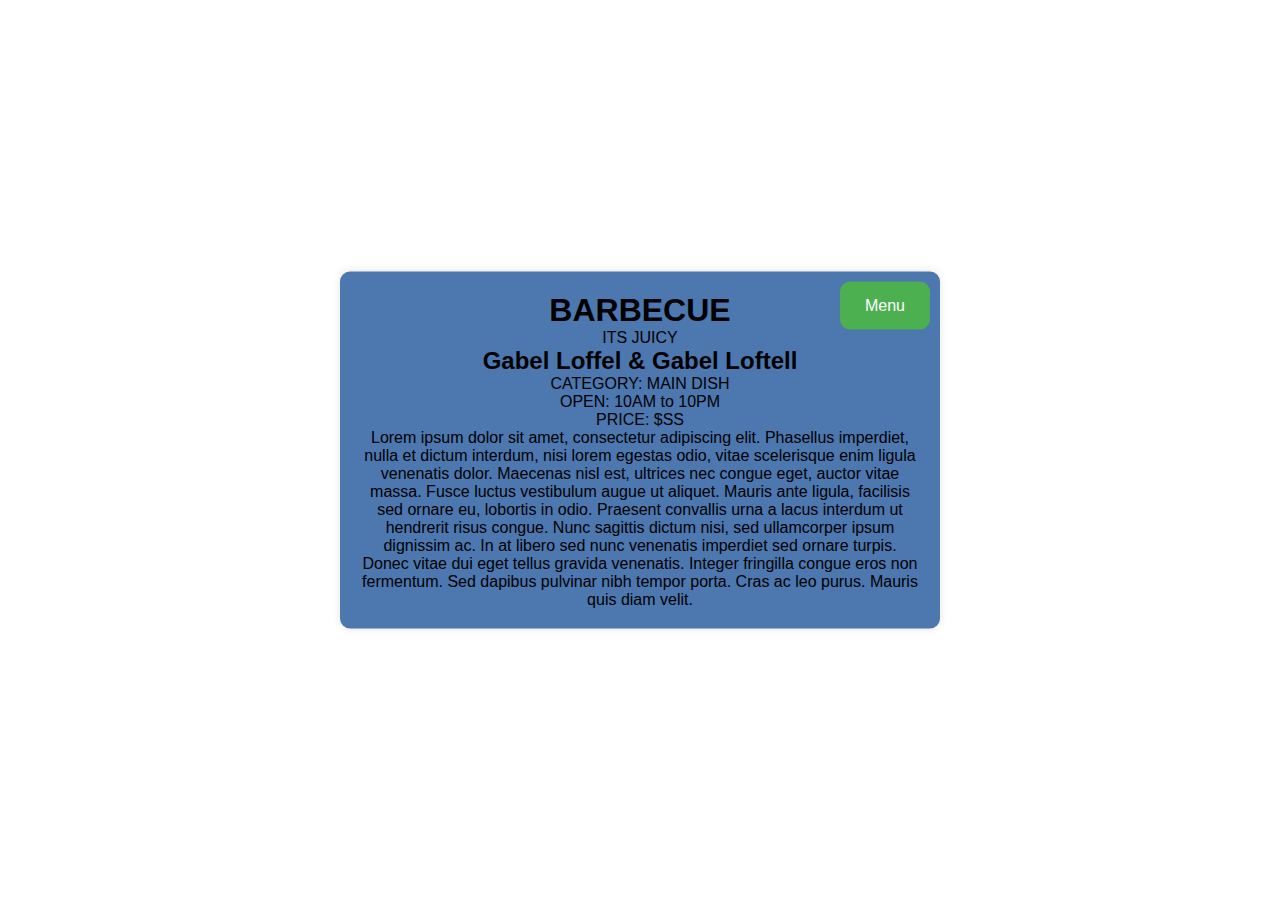
<file: bbq.html>
<!DOCTYPE html>
<html lang="en">
<head>
    <meta charset="UTF-8">
    <meta name="viewport" content="width=device-width, initial-scale=1.0">
    <link rel="stylesheet" type="text/css" href="./Assets/CSS/styles.css">
</head>
<body>
    <div class="container">
        <a href="index.html">
            <button id="menu-button">Menu</button>
        </a>
       
        <h1>BARBECUE</h1>
        <p>ITS JUICY</p>
        <h2>Gabel Loffel & Gabel Loftell</h2>

       
        <p>CATEGORY: MAIN DISH</p>
        <p>OPEN: 10AM to 10PM</p>
        <p>PRICE: $SS</p>

        <p>Lorem ipsum dolor sit amet, consectetur adipiscing elit. Phasellus imperdiet, nulla et dictum interdum, nisi lorem egestas odio, vitae scelerisque enim ligula venenatis dolor. Maecenas nisl est, ultrices nec congue eget, auctor vitae massa. Fusce luctus vestibulum augue ut aliquet. Mauris ante ligula, facilisis sed ornare eu, lobortis in odio. Praesent convallis urna a lacus interdum ut hendrerit risus congue. Nunc sagittis dictum nisi, sed ullamcorper ipsum dignissim ac. In at libero sed nunc venenatis imperdiet sed ornare turpis. Donec vitae dui eget tellus gravida venenatis. Integer fringilla congue eros non fermentum. Sed dapibus pulvinar nibh tempor porta. Cras ac leo purus. Mauris quis diam velit.</p>
    </div>
</body>
</html>
</file>
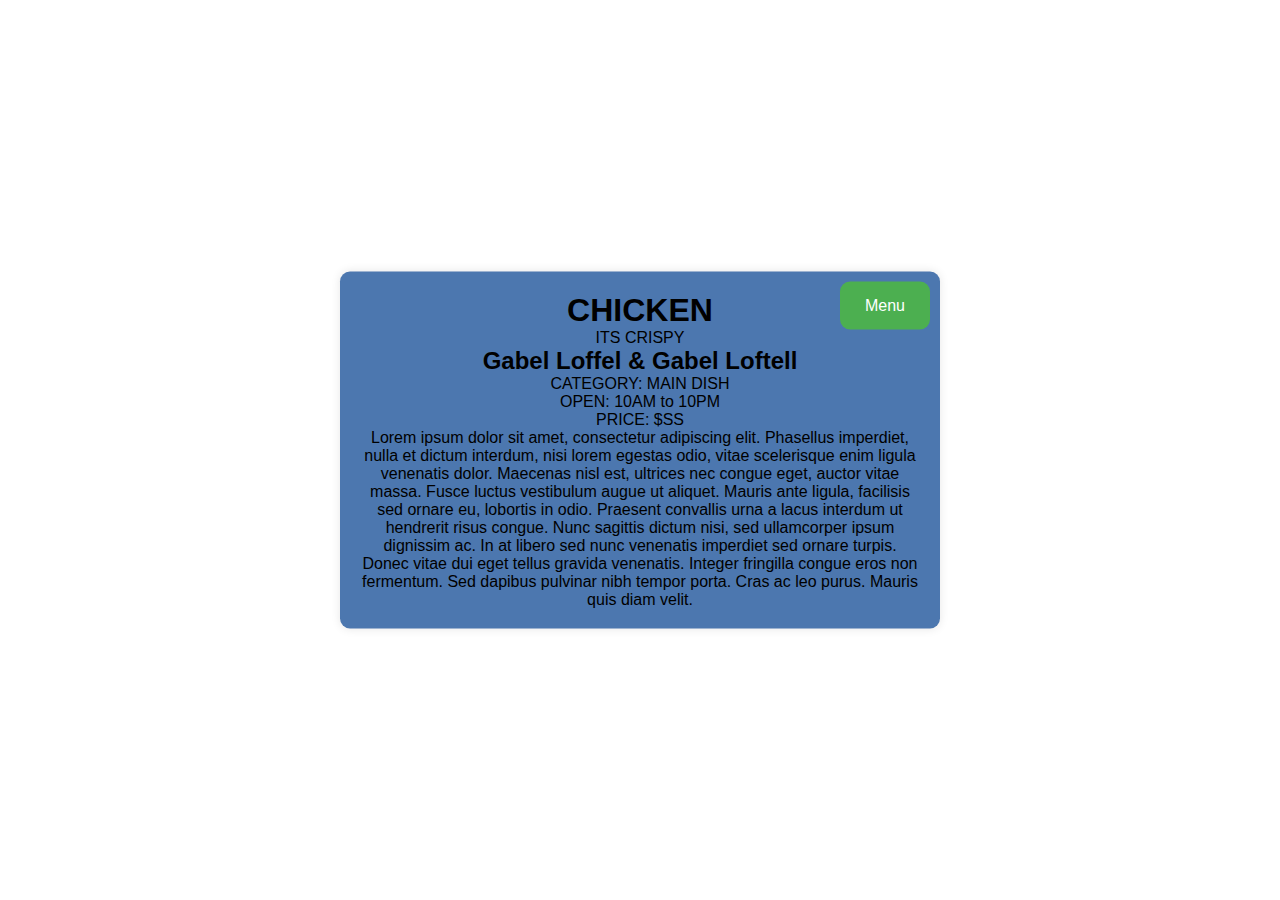
<file: chicken.html>
<!DOCTYPE html>
<html lang="en">
<head>
    <meta charset="UTF-8">
    <meta name="viewport" content="width=device-width, initial-scale=1.0">
    <link rel="stylesheet" type="text/css" href="./Assets/CSS/styles.css">
</head>
<body>
    <div class="container">
        <a href="index.html">
            <button id="menu-button">Menu</button>
        </a>
       
        <h1>CHICKEN</h1>
        <p>ITS CRISPY</p>
        <h2>Gabel Loffel & Gabel Loftell</h2>

       
        <p>CATEGORY: MAIN DISH</p>
        <p>OPEN: 10AM to 10PM</p>
        <p>PRICE: $SS</p>

        <p>Lorem ipsum dolor sit amet, consectetur adipiscing elit. Phasellus imperdiet, nulla et dictum interdum, nisi lorem egestas odio, vitae scelerisque enim ligula venenatis dolor. Maecenas nisl est, ultrices nec congue eget, auctor vitae massa. Fusce luctus vestibulum augue ut aliquet. Mauris ante ligula, facilisis sed ornare eu, lobortis in odio. Praesent convallis urna a lacus interdum ut hendrerit risus congue. Nunc sagittis dictum nisi, sed ullamcorper ipsum dignissim ac. In at libero sed nunc venenatis imperdiet sed ornare turpis. Donec vitae dui eget tellus gravida venenatis. Integer fringilla congue eros non fermentum. Sed dapibus pulvinar nibh tempor porta. Cras ac leo purus. Mauris quis diam velit.</p>
    </div>
</body>
</html>
</file>
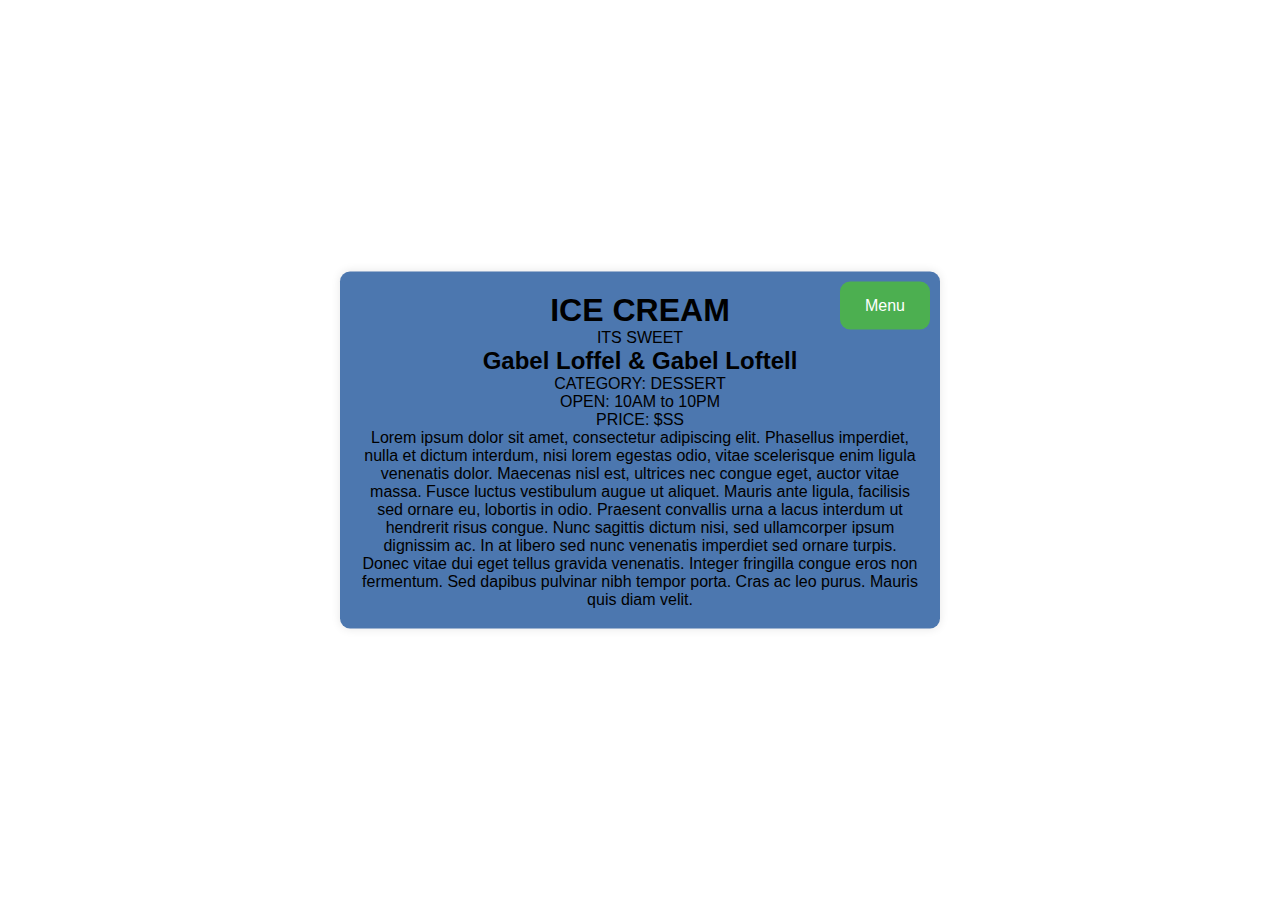
<file: cream.html>
<!DOCTYPE html>
<html lang="en">
<head>
    <meta charset="UTF-8">
    <meta name="viewport" content="width=device-width, initial-scale=1.0">
    <link rel="stylesheet" type="text/css" href="./Assets/CSS/styles.css">
</head>
<body>
    <div class="container">
        <a href="index.html">
            <button id="menu-button">Menu</button>
        </a>
       
        <h1>ICE CREAM</h1>
        <p>ITS SWEET</p>
        <h2>Gabel Loffel & Gabel Loftell</h2>

       
        <p>CATEGORY: DESSERT</p>
        <p>OPEN: 10AM to 10PM</p>
        <p>PRICE: $SS</p>

        <p>Lorem ipsum dolor sit amet, consectetur adipiscing elit. Phasellus imperdiet, nulla et dictum interdum, nisi lorem egestas odio, vitae scelerisque enim ligula venenatis dolor. Maecenas nisl est, ultrices nec congue eget, auctor vitae massa. Fusce luctus vestibulum augue ut aliquet. Mauris ante ligula, facilisis sed ornare eu, lobortis in odio. Praesent convallis urna a lacus interdum ut hendrerit risus congue. Nunc sagittis dictum nisi, sed ullamcorper ipsum dignissim ac. In at libero sed nunc venenatis imperdiet sed ornare turpis. Donec vitae dui eget tellus gravida venenatis. Integer fringilla congue eros non fermentum. Sed dapibus pulvinar nibh tempor porta. Cras ac leo purus. Mauris quis diam velit.</p>
    </div>
</body>
</html>
</file>
<file: Assets/CSS/styles.css>
* {
  margin: 0;
  padding: 0;
  box-sizing: border-box;
}

body {
  font-family: Arial, sans-serif;
  margin: 0;
  padding: 0;
  background-image: url('https://img.freepik.com/free-photo/top-close-up-view-vegetables-tomatoes-with-pedicels-garlic-bell-peppers-lemon-oil-onion_140725-72203.jpg?w=1380&t=st=1709308339~exp=1709308939~hmac=8b5d7fa0f7044002367794157bb0444444395349565cbad44f74bf08e87eb13f');
  background-size: cover;

}

#menu-button {
  position: absolute;
  top: 10px;
  right: 10px;
  z-index: 999; 
  background-color: #4CAF50; 
  border: none; 
  color: white; 
  padding: 15px 25px; 
  text-align: center; 
  text-decoration: none;
  display: inline-block;
  font-size: 16px;
  border-radius: 10px;
  cursor: pointer; 
}
#menu-button:hover {
  background-color: #45a049; 
}

#top-left-image {
  position: absolute;
  top: 10px;
  left: 10px;
  width: 200px; 
  z-index: 999; 
}

#menu {
  display: flex;
  justify-content: center;
  padding: 20px;
  margin-top: 200px;
}

.menu-item {
  width: 250px;
  height: 400px;
  margin: 10px;
  position: relative;
  overflow: hidden;
  cursor: pointer;
  margin-top: 200px;
  
}

.menu-item img {
  width: 100%;
  height: 100%;
  object-fit: cover;
  transition: transform 0.3s ease-in-out;
}

.menu-item:hover img {
  transform: scale(1.1);
}

.menu-item-text {
  position: absolute;
  bottom: 0;
  left: 0;
  right: 0;
  background-color: rgba(0, 0, 0, 0.6);
  color: #fff;
  padding: 10px;
  opacity: 0;
  transition: opacity 0.3s ease-in-out;
}

.menu-item:hover .menu-item-text {
  opacity: 1;
}

.container {
  background-color: #4c77af;
  position: absolute;
  top: 50%;
  left: 50%;
  transform: translate(-50%, -50%);
  border-radius: 10px;
  padding: 20px;
  box-shadow: 0 0 10px rgba(0, 0, 0, 0.1);
  max-width: 600px;
  width: 100%;
}
h1, h2, p {
  text-align: center;
}
</file>
